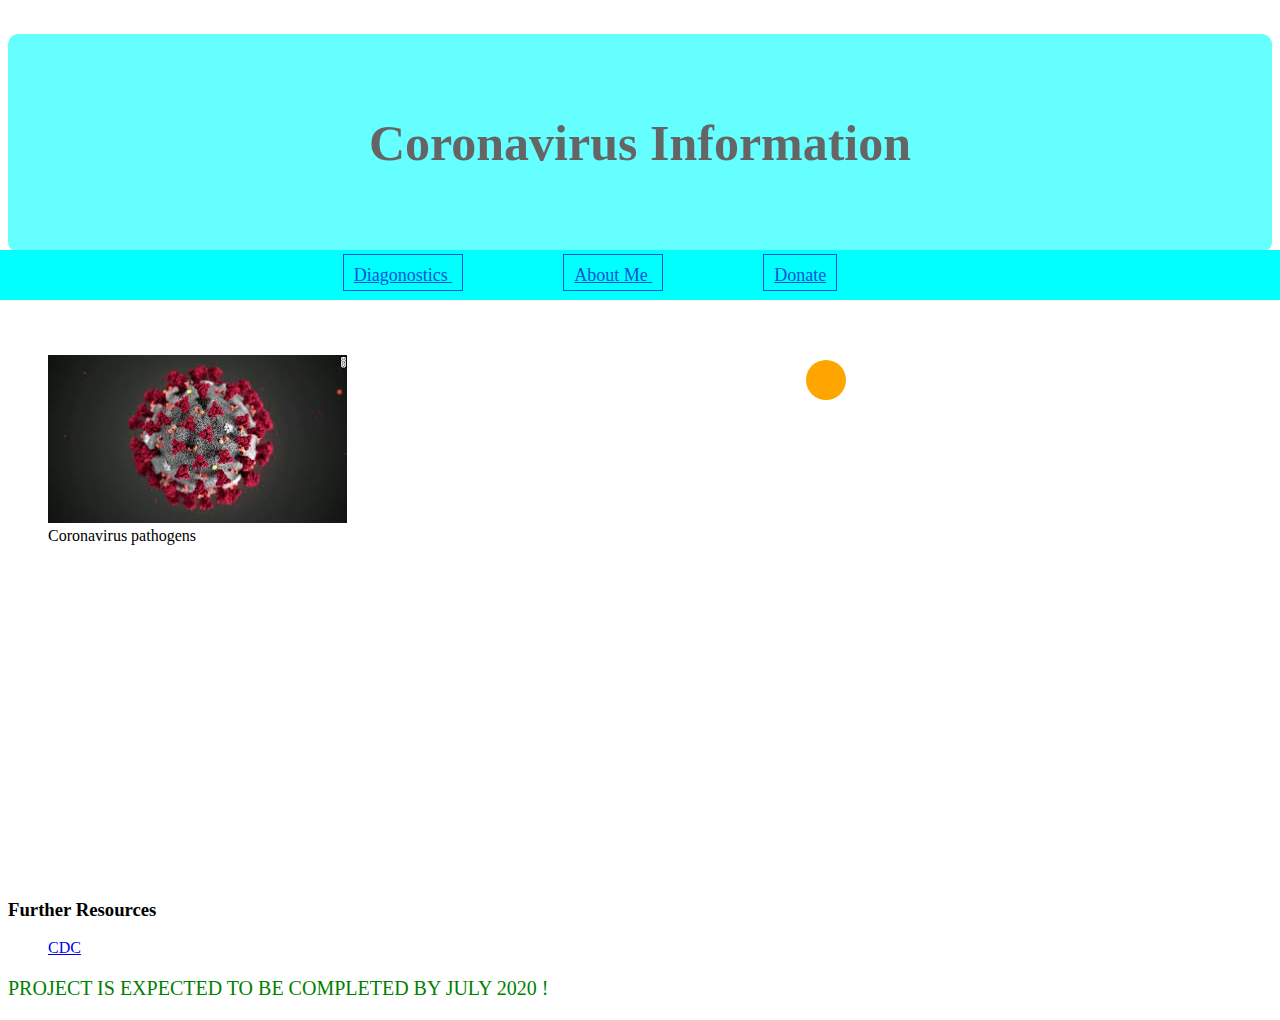
<file: index.html>
<!DOCTYPE html>
<html>


  <head>
    <title> Coronavirus Information </title>
     <link href="style.css" type="text/css" rel="stylesheet">
  </head>
<body>



    <div class="sb">
    <input type="text" class="searchbar" placeholder="type to search...">
</div>




<h1 class="sectiontitle">Coronavirus Information</h1><br>

	

<div class="navigation" >


<a class="navbutton" href="./diagonostics.html"> Diagonostics </a>



<a class="navbutton" href="./aboutme.html"> About Me </a>




<a class="navbutton" href="./donation.html"> Donate </a>


</div>



<br>
<br>

<figure>
	<img class="image" src="[data-uri]" >
	<figcaption> Coronavirus pathogens </figcaption>
	</figure>







<section>
	<iframe width="560" height="315" src="https://www.youtube.com/embed/sHP0UIdZyI4" frameborder="0" allow="accelerometer; autoplay; encrypted-media; gyroscope; picture-in-picture" allowfullscreen controls autoplay></iframe> 
	
</section>






<h3> Further Resources </h3>
<ul>

<div id="CDC">
<a href="https://www.cdc.gov/coronavirus/2019-ncov/index.html" target="_blank"> CDC </a><br>

</div>

</ul>

<footer class="footer">
<p> PROJECT IS EXPECTED TO BE COMPLETED BY JULY 2020 ! </p>

</footer>
  

</body>


</html>
</file>
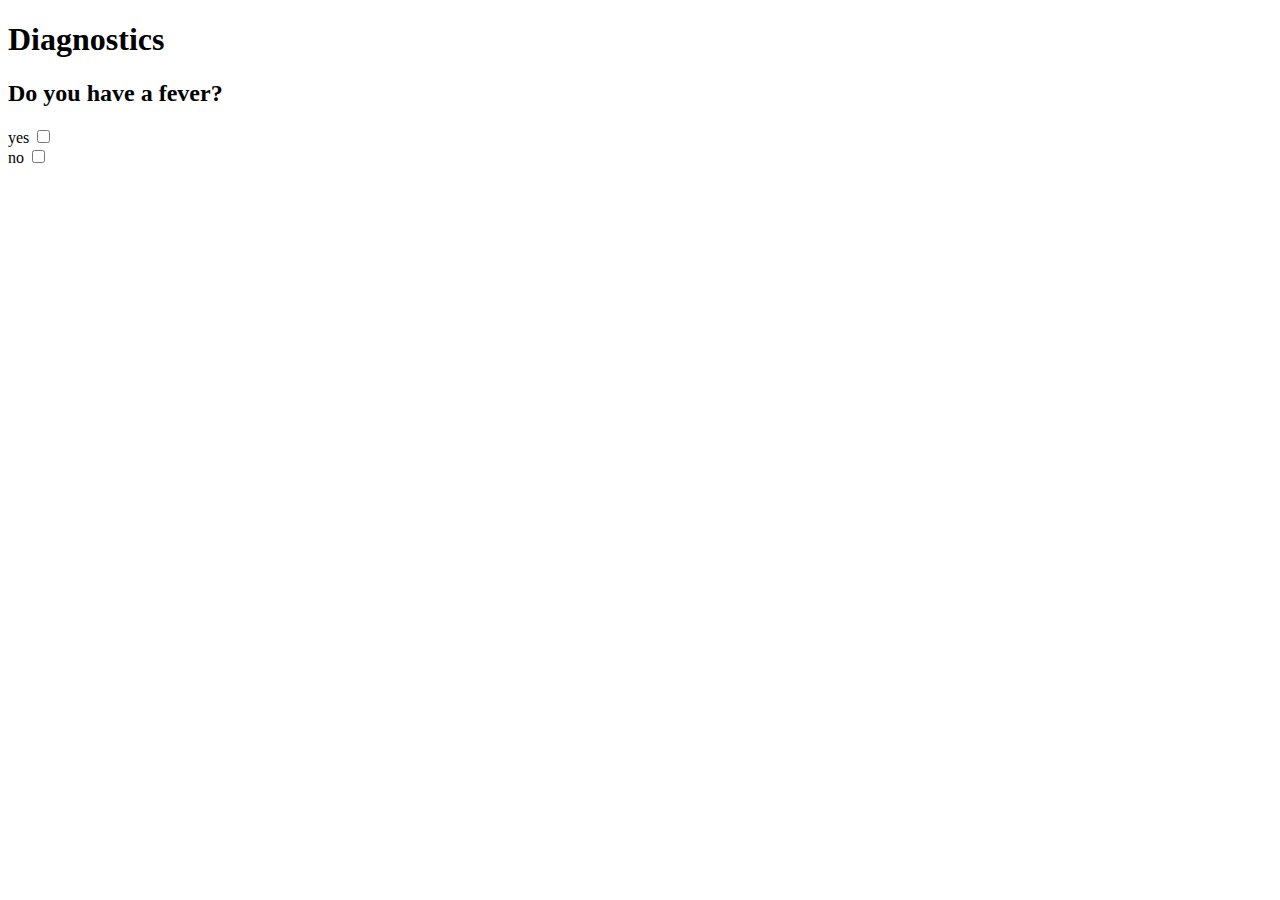
<file: diagonistics.html>
<!DOCTYPE html>


<html>
<head>
<title> Diagnostics </title>

<h1> Diagnostics </h1>
<h2> Do you have a fever? </h2>
<form>
<label for="yes"> yes </label>
<input id="yes" type="checkbox" value="yes" name="answer1"> <br>

<label for="no"> no </label>
<input id="no" type="checkbox" value="no" name="answer1"





</form>



</html>
</file>
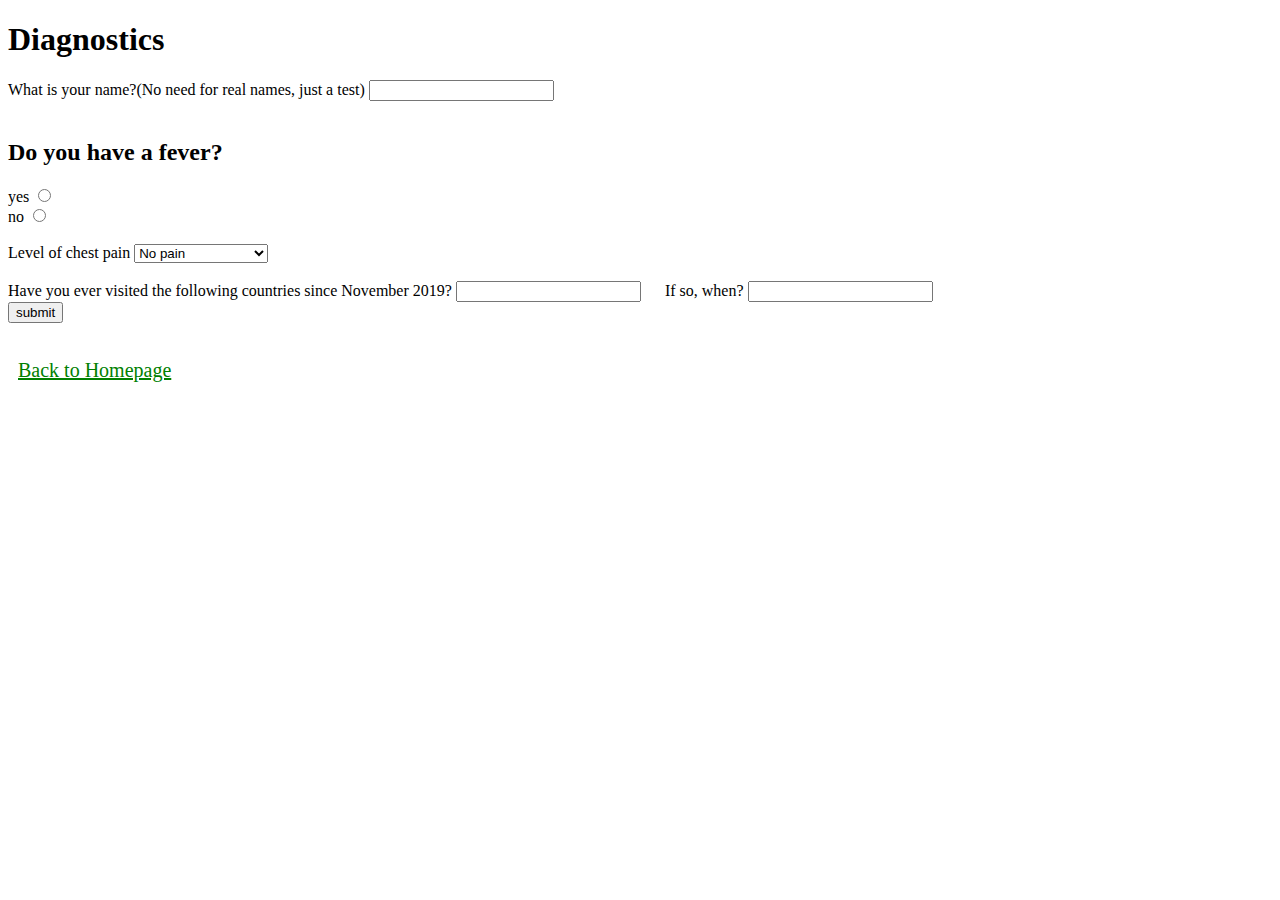
<file: diagonostics.html>
<!DOCTYPE html>


<html>
<head>
<title> Diagnostics </title>
<link rel="stylesheet" type="text/css" href="style.css">



<h1> Diagnostics </h1>


<form action="https://formspree.io/mjveybdo" method="POST">
<label for="name">What is your name?(No need for real names, just a test)</label>
<input pattern="[a-zA-Z]+" minlength="1" maxlength="10" type="text" name="answer" id="name" required>
</input>

<br><br>

<h2> Do you have a fever? </h2>

<label for="yes"> yes </label>
<input id="yes" type="radio" value="yes" name="answer1" > <br>

<label for="no"> no </label>
<input id="no" type="radio" value="no" name="answer1">
<br><br>



<label for="name"> Level of chest pain </label>

<select id="name">
<option value="">No pain</option>
<option value="">Only when running</option>
<option value="">Abnormal pain</option>
<option value="">Moderate pain</option>
<option value="">Severe pain</option>
</select>


<br><br>


<label for="countries"> Have you ever visited the following countries since November 2019?
</label>
<input type="text" list="country" id="countries" name="country">
<datalist id="country" name=answer2 value="Not applicable">
<option value="Not applicable">Not applicable</option>
<option value="United States">United States</option>
<option value="Spain">Spain</option>
<option value="Italy">Italy</option>
<option value="Germany">Germany</option>
<option value="France">France</option>
<option value="China">China</option>
<option value="Iran">Iran</option>
<option value="Turkey">Turkey</option>
<option value="Belgium">Belgium</option>
<option value="Netherlands">Netherlands</option>
</datalist>
&emsp;
<label for="timevisitedcountry"> If so, when? </label>
<input type="text" id="timevisitedcountry" list="timecountry" name="time visited country" >
<datalist id="timecountry" name="timevisitedcountry">
<option value="November">November</option>
<option value="December">December</option>
<option value="January">January</option>
<option value="February">February</option>
<option value="March">March</option>
</datalist>



<br>

<input type="submit" value="submit">
</input>



</form>


<br><br>
<a id="homepage" href="./index.html">Back to Homepage</a>




</html>
</file>
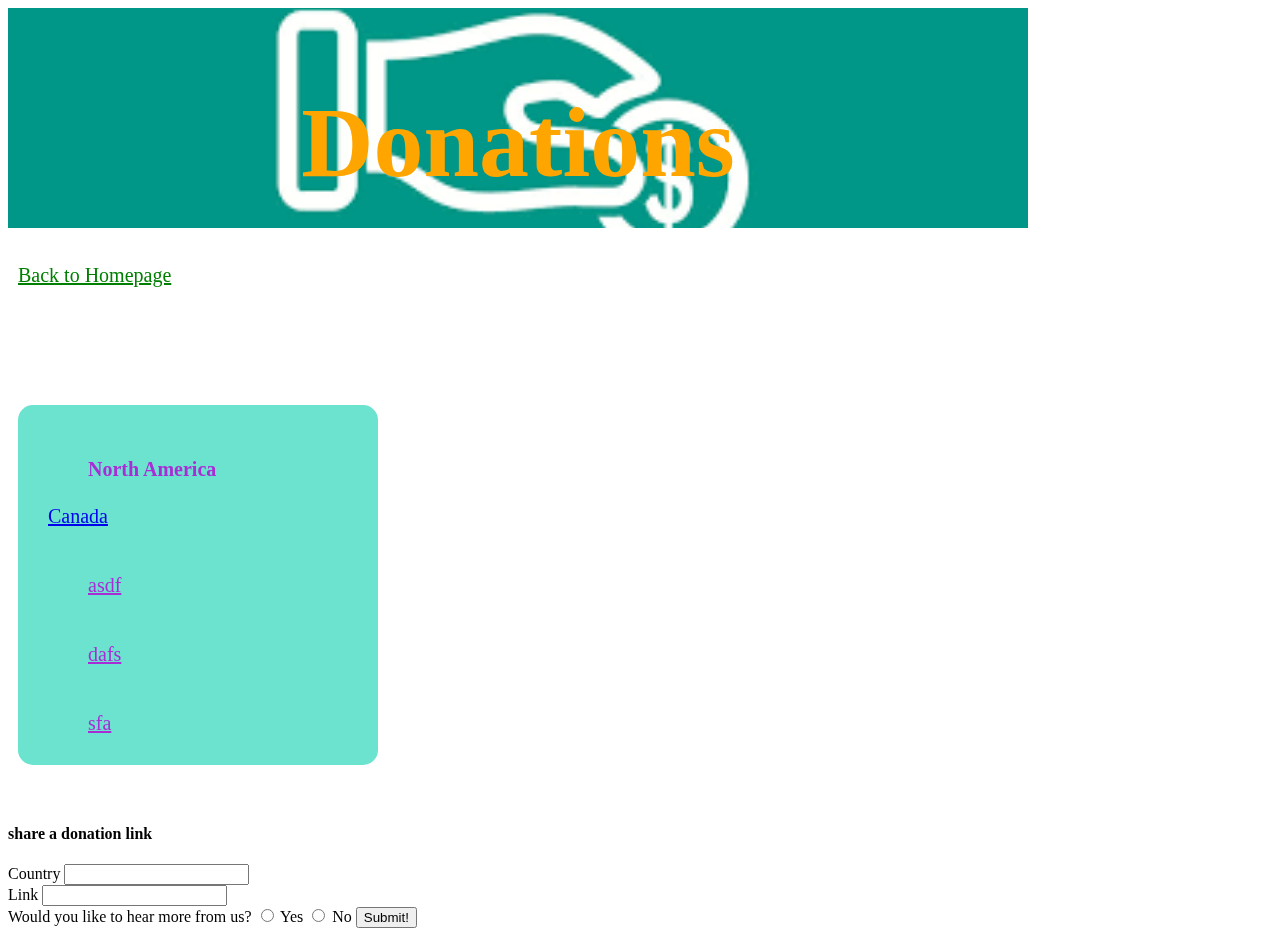
<file: donation.html>
<!DOCTYPE html>
<html>
<header>
<title>Donation</title>
<link href="./style.css" type="text/css" rel="stylesheet">


	</header>

	<body>

		<div class="donationtitle">

			<h1>Donations</h1>

		</div>


<br><br>

<a id="homepage" href="./index.html"> Back to Homepage </a><br>

<br><br><br><br><br><br>


<div class="box">

<h1 class="button">North America</h1>
<a class="donationcontinent" href="https://donate.redcross.ca/page/55441/donate/1?locale=en-CA" target="_blank">Canada</a><br><br><br>
<a class="button" href="" target="_blank">asdf</a><br><br><br>
<a class="button" href="" target="_blank">dafs</a><br><br><br>
<a class="button" href="" target="_blank">sfa</a><br><br><br>
<a class="button" href="" target="_blank">asf</a><br><br><br>
<a class="button" href="" target="_blank">asf</a><br><br><br>
<a class="button" href="" target="_blank">asfd</a><br><br><br>
<a class="button" href="" target="_blank">asfd</a><br><br><br>
<a class="button" href="" target="_blank">asfd</a><br><br><br>
<a class="button" href="" target="_blank">asfd</a><br><br><br>
<a class="button" href="" target="_blank">asfd</a><br><br><br>
<a class="button" href="" target="_blank">asfd</a><br><br><br>
<a class="button" href="" target="_blank">asfd</a><br><br><br>

</div>


<section>
<h4> share a donation link </h4>


<form  action="https://formspree.io/moqnddgw" method="POST">

<label for="country">Country</label>
<input name="Country" type="text" required id="Country" pattern=[a-zA-Z]+ minlength="2" maxlength="12"><br>

<label for="link">Link</label>
<input name="link" type="text" id="link" required><br>

<span>Would you like to hear more from us?</span>

 <input type="radio" name="hearmore" id="yes" value="yes">
          <label for="yes">Yes</label>
  <input type="radio" name="hearmore" id="no" value="yes">
          <label for="no">No</label>


<input type="submit" value="Submit!">


</form>



</section>














</body>
</html>
</file>
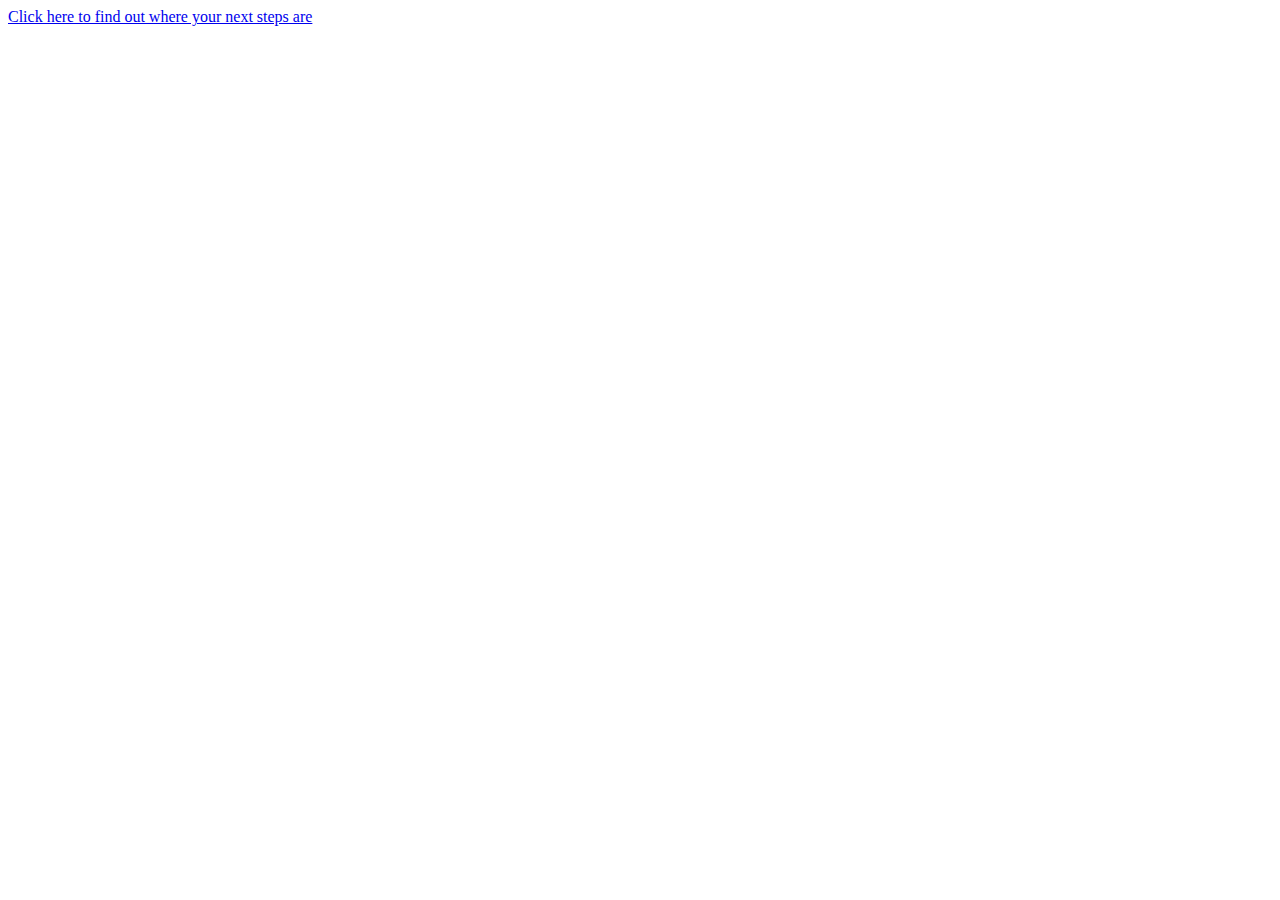
<file: submission.html>
<!DOCTYPE html>
<html>

<a href="https://www.cdc.gov/coronavirus/2019-ncov/if-you-are-sick/index.html?CDC_AA_refVal=https%3A%2F%2Fwww.cdc.gov%2Fcoronavirus%2F2019-ncov%2Fhcp%2Fguidance-prevent-spread.html"> Click here to find out where your next steps are </a>


</html>
</file>
<file: style.css>
.sb{
    top: 40%;
    left: 63%;
    position: absolute;
background-color: orange;
height: 40px;
width: 40px;
border-radius: 40px;


}


.searchbar{
    
    font-size: 15px;
    /*padding-top: 20px;*/
    /*padding-left: 20px;*/
padding-left: 20px;
    border-radius: 20px;
    background-color: white;
    margin: 0 auto;
    display: inline-block;
    

width: 20px;
height: 40px;
opacity: 0;
position: absolute;
border: none;

}



.searchbar:hover{
    background-color: orange;
    transition: 1s;
height: 40px ;
width: 300px;
opacity: 1;
    color: aqua;
  text-align: left;
  
}





.sectiontitle{
color: black;
text-align: center;
background-color: cyan ;
padding: 80px 30px;
border-radius: 10px;
font-size: 50px;
opacity: 60%

}


.footer {
	font-size:20px;
	color:green;
	font-family: georgia;
}


.navigation{
background-color: aqua;
height: 50px;
position: absolute;
margin-top: 250px;
text-align: center;
left: 0px;
top: 0px;
right: 0px;
z-index: 0;
text-decoration: none;
}



.navbutton{
	padding: 5px 10px 5px 10px;
	font-size: 18px;
	font-family: "montserrat";
	cursor: pointer;
background: none;
color: #0652DD;
position: relative;
margin-top: 30px;
margin-right: 100px;
padding-top: 10px;
padding-left: 10px;
padding-right: 10px;
padding-bottom: 5px;
top: 30%;
border: 1px solid #0652DD;

}

.navbutton::before{
	content: "";
	top: 0;
	left: 0;
	width: 100%;
	background-color: #0652DD;
	position: absolute;
	height: 0%;
transition: 0.5s;
z-index: -1 !important;

}

.navbutton:hover::before{
	height: 100%;
}

.navbutton:hover{
	color: white;
}




.donationtitle{
	background-image: url("[data-uri]");
  font-size: 50px;
  color: orange;
  height: 200px;
  width: 1000px;
  background-size: cover;
  background-position: center;
  padding: 10px 10px ;
  text-align: center;
}

.button{
	background-color: rgb(107, 227, 207);
	margin-left: 30px;
	font-size: 20px;
	font-family: calibri;
	color: rgb(169, 45, 214);
	padding: 10px 10px;
border-radius: 5px;
}

.box{
	background-color: rgb(107, 227, 207);
	height: 300px;
	width: 300px;
	    margin: 10px 10px 60px 10px;
	font-size: 20px;
	font-family: calibri;
	color: rgb(169, 45, 214);
	padding: 30px 30px;
border-radius: 15px;
overflow-y: scroll;

}




#homepage{
	font-size: 20px;
	color: green;
	padding: 10px 10px;
	text-align: right;
}
.donationcontinent{
	text-align: center;
}
</file>
